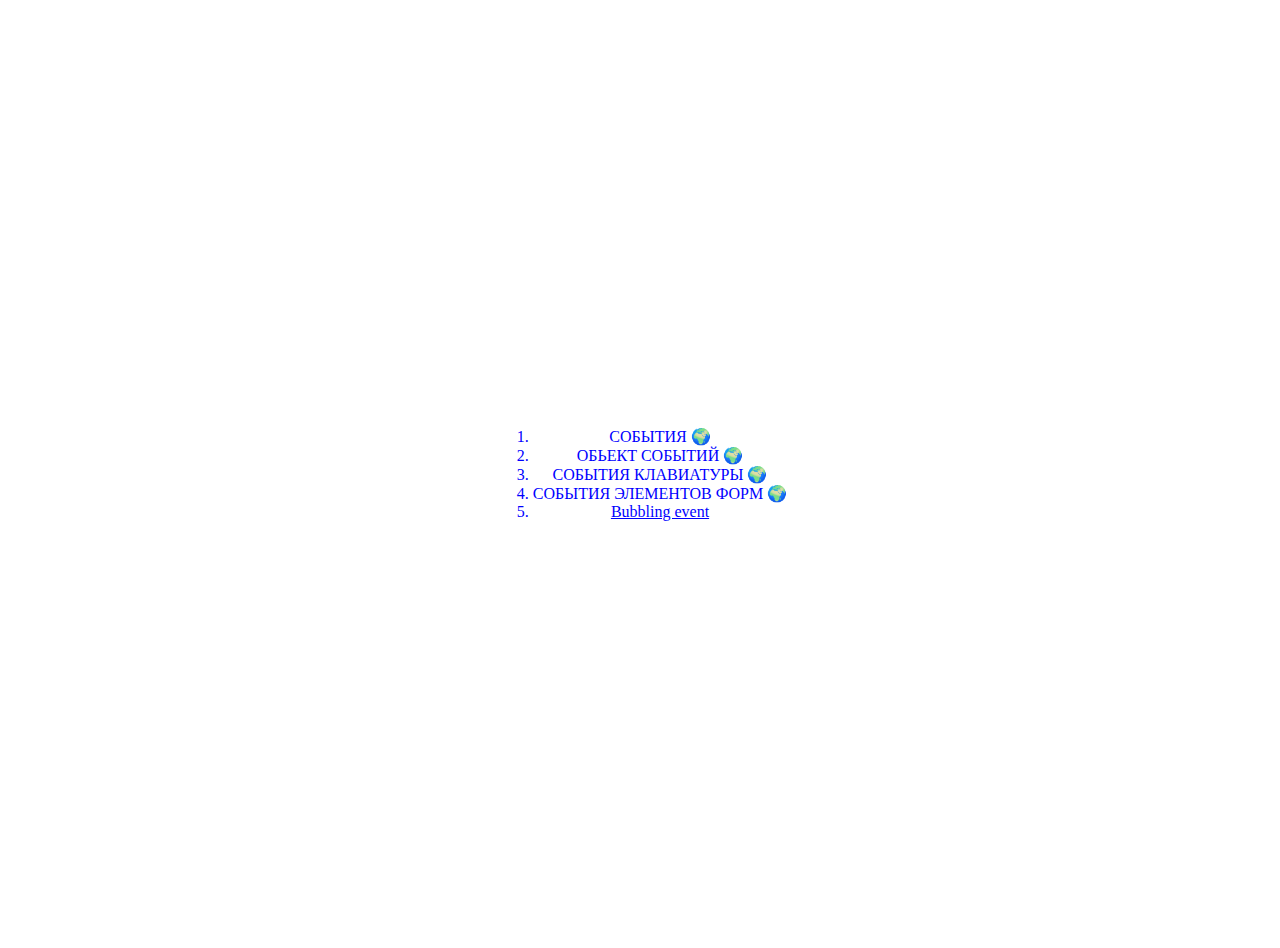
<file: index.html>
<!DOCTYPE html>
<html lang="en">
  <head>
    <meta charset="UTF-8" />
    <meta http-equiv="X-UA-Compatible" content="IE=edge" />
    <meta name="viewport" content="width=device-width, initial-scale=1.0" />
    <link rel="stylesheet" href="./css/styles.css" />
    <title>Events</title>
  </head>
  <body>
    <ol>
      <li><a class="page__link" href="/1-events.html">СОБЫТИЯ &#127757</a></li>
      <li>
        <a class="page__link" href="/2-events-object.html">ОБЬЕКТ СОБЫТИЙ &#127757</a>
      </li>
      <li>
        <a class="page__link" href="/3-keyboard-events.html"
          >СОБЫТИЯ КЛАВИАТУРЫ &#127757</a
        >
      </li>
      <li>
        <a class="page__link" href="/4-form-events.html"
          >СОБЫТИЯ ЭЛЕМЕНТОВ ФОРМ &#127757</a
        >
      </li>
      <li>
        <a href="page__link" href="/5-event-bubbling.html"> Bubbling event</a>
      </li>
    </ol>
    <script src="./js/index.js"></script>
  </body>
</html>
</file>
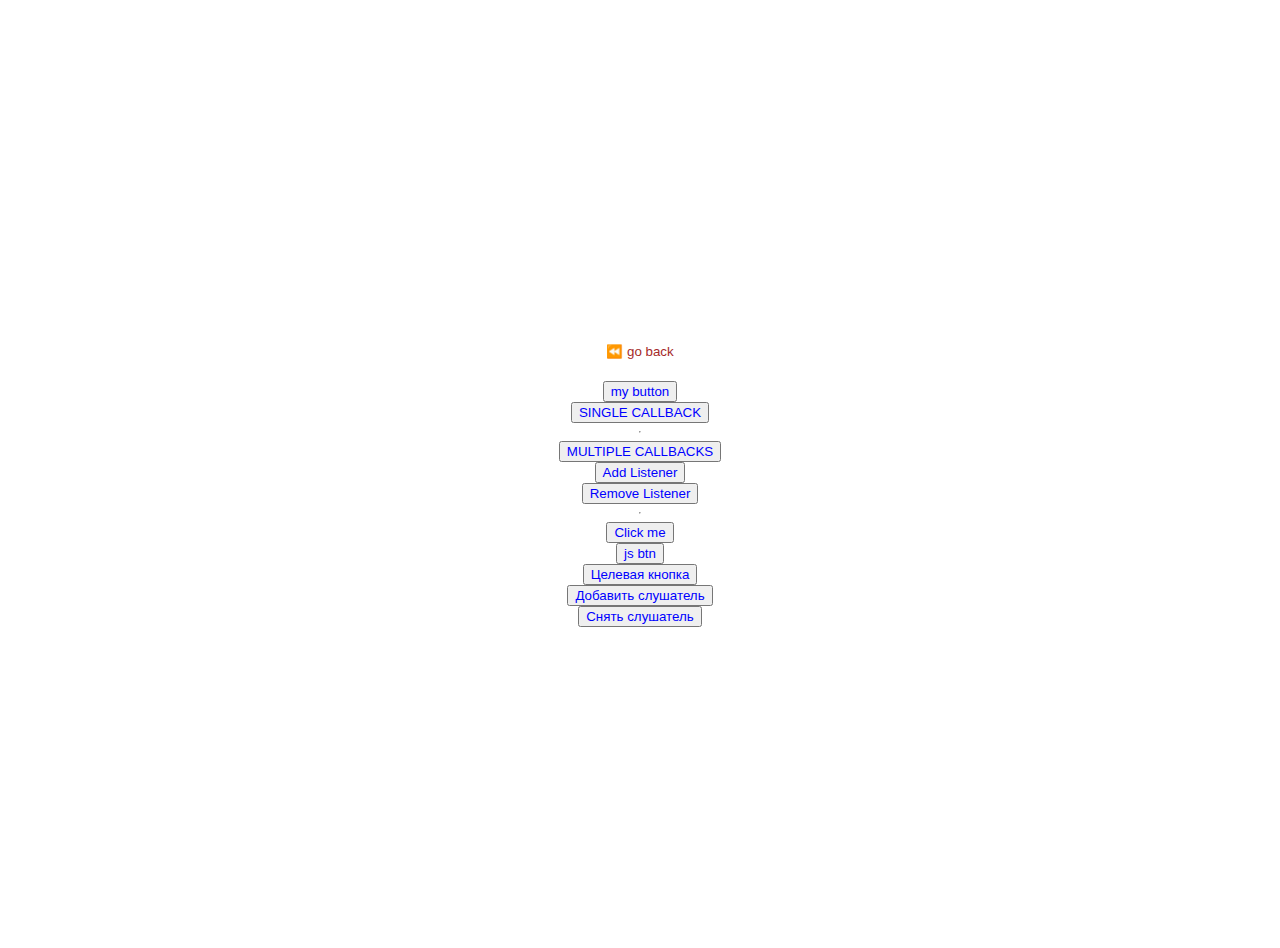
<file: 1-events.html>
<!DOCTYPE html>
<html lang="en">
  <head>
    <meta charset="UTF-8" />
    <meta http-equiv="X-UA-Compatible" content="IE=edge" />
    <meta name="viewport" content="width=device-width, initial-scale=1.0" />
    <link rel="stylesheet" href="./css/styles.css" />
    <title>events</title>
  </head>
  <body>
    <!-- <button class="btn__backtomain"><a href="/index.html">&#9194 go back</a></button> -->
    <a href="/index.html"><button class="btn__backtomain">&#9194 go back</button></a>
<button class="my-button">my button</button>

<!-- first cace addEventListener -->


<button id="single" class="btn">SINGLE CALLBACK</button>
<hr>
<button id="multiple" class="btn">MULTIPLE CALLBACKS</button>

<!-- second case removeEventListener  -->

<button class="btn" data-action="add">Add Listener</button>
<button class="btn" data-action="remove">Remove Listener</button>
<hr>
<button id="btn" class="btn">Click me</button>


<!-- this in function -->


<button id="me-btn" class="js-btn" type="button">js btn</button>

              <!-- event  -->

  <button type="button" class="js-target-btn">Целевая кнопка</button>
    <button type="button" class="js-add-listener">Добавить слушатель</button>
    <button type="button" class="js-remove-listener">Снять слушатель</button>             



    <script src="./js/1-events.js" type="module"></script>
  </body>
</html>
</file>
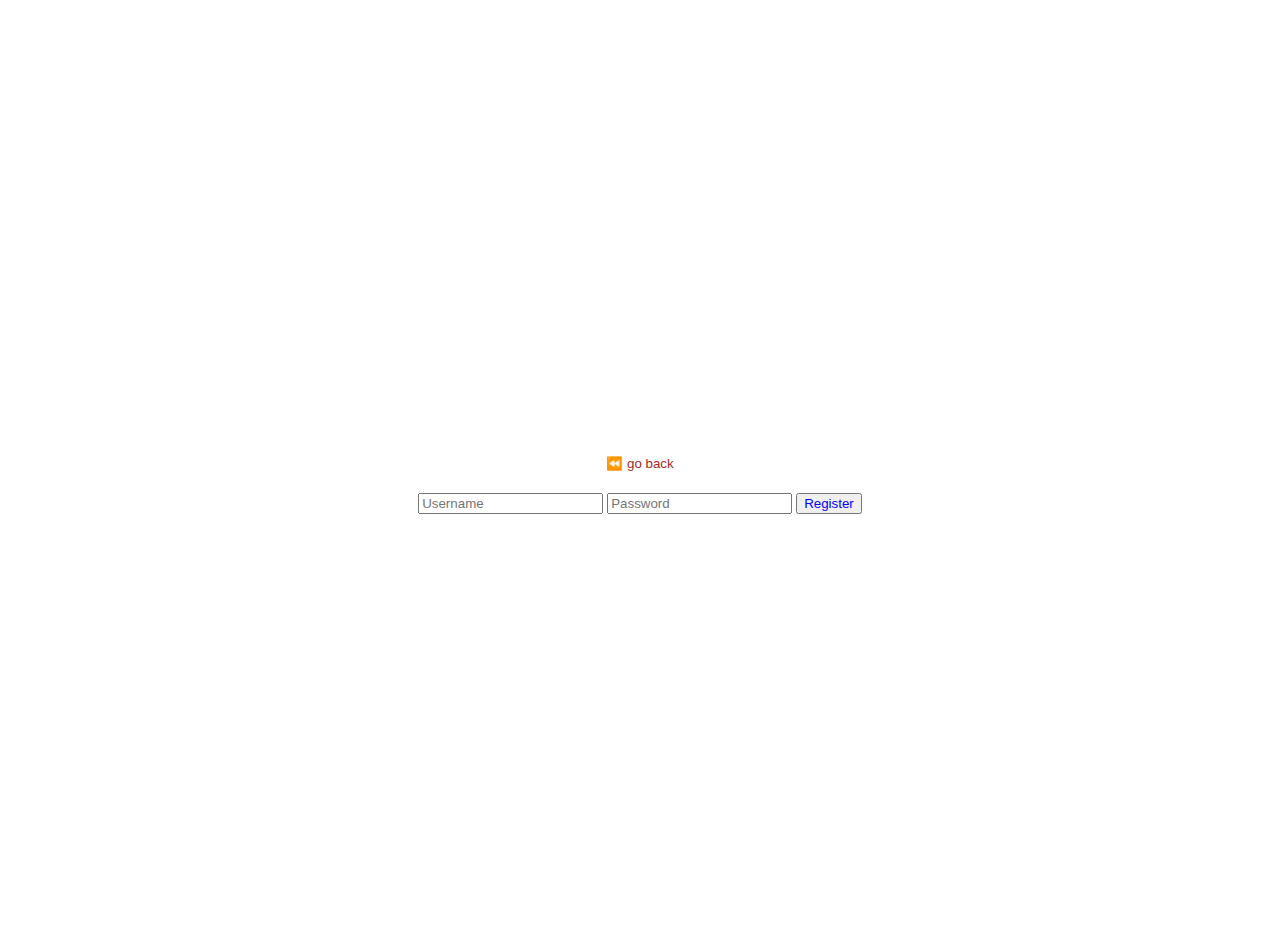
<file: 2-events-object.html>
<!DOCTYPE html>
<html lang="en">
  <head>
    <meta charset="UTF-8" />
    <meta http-equiv="X-UA-Compatible" content="IE=edge" />
    <meta name="viewport" content="width=device-width, initial-scale=1.0" />
    <link rel="stylesheet" href="./css/styles.css" />
    <title>Document</title>
  </head>
  <body>
    <!-- <button class="btn__backtomain"><a href="/index.html">&#9194 go back</a></button> -->
<a href="/index.html"><button class="btn__backtomain">&#9194 go back</button></a>

                          <!-- form -->

<form class="register-form" autocomplete="off">
  <input type="text" name="username" placeholder="Username" />
  <input type="password" name="password" placeholder="Password" />
  <button type="submit">Register</button>
</form>


    <script src="./js/2-events-object.js" type="module"></script>
  </body>
</html>
</file>
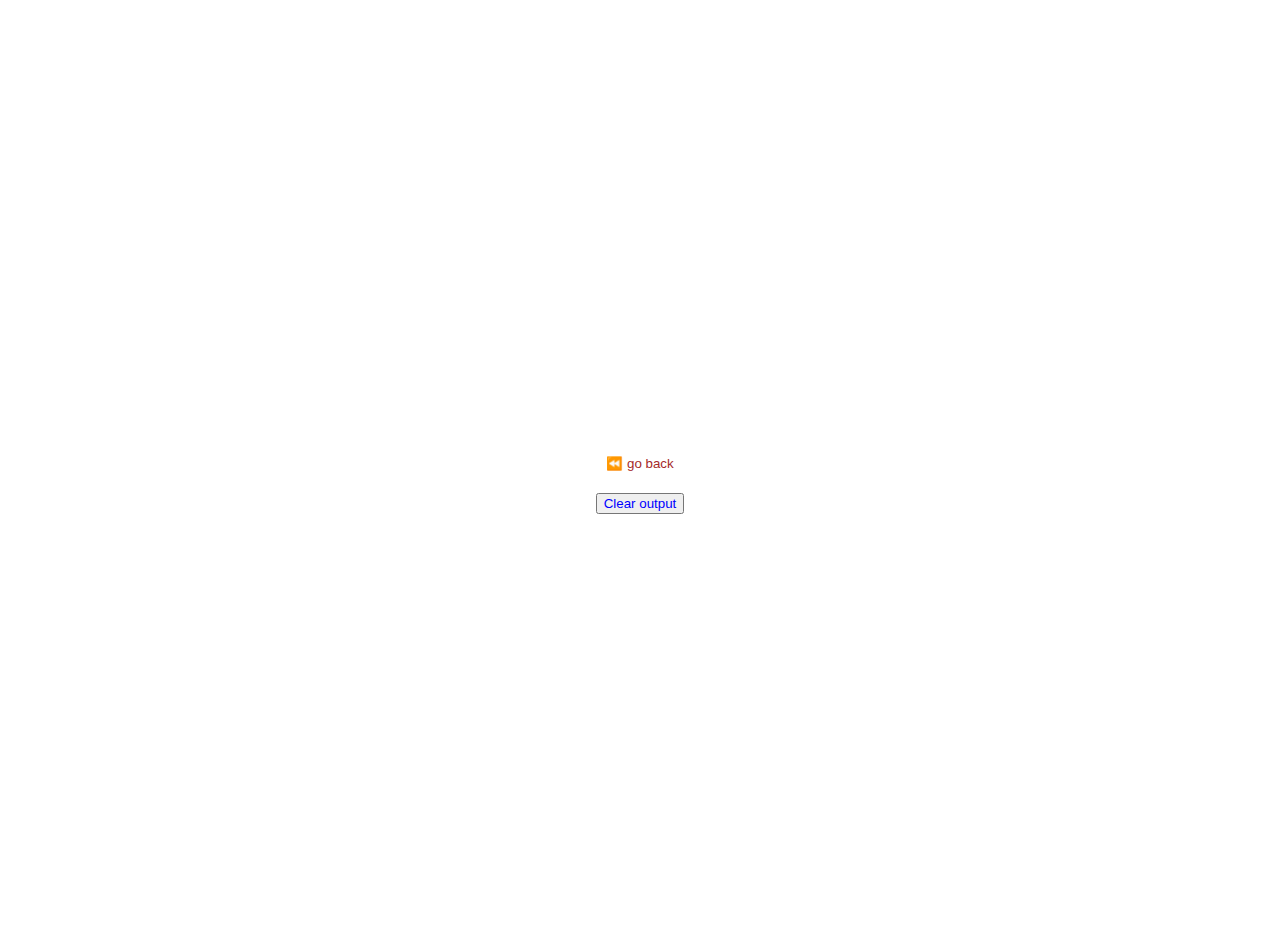
<file: 3-keyboard-events.html>
<!DOCTYPE html>
<html lang="en">
  <head>
    <meta charset="UTF-8" />
    <meta http-equiv="X-UA-Compatible" content="IE=edge" />
    <meta name="viewport" content="width=device-width, initial-scale=1.0" />
    <link rel="stylesheet" href="./css/styles.css" />
    <title>Document</title>
  </head>
  <body>
    <!-- <button class="btn__backtomain"><a href="/index.html">&#9194 go back</a></button> -->
<a href="/index.html"><button class="btn__backtomain">&#9194 go back</button></a>


<!-- keydown key code preventDefault -->


<button type="button" data-action="clear">Clear output</button>
<div class="log-list"></div>



    <script src="./js/3-keyboard-events.js" type="module"></script>
  </body>
</html>
</file>
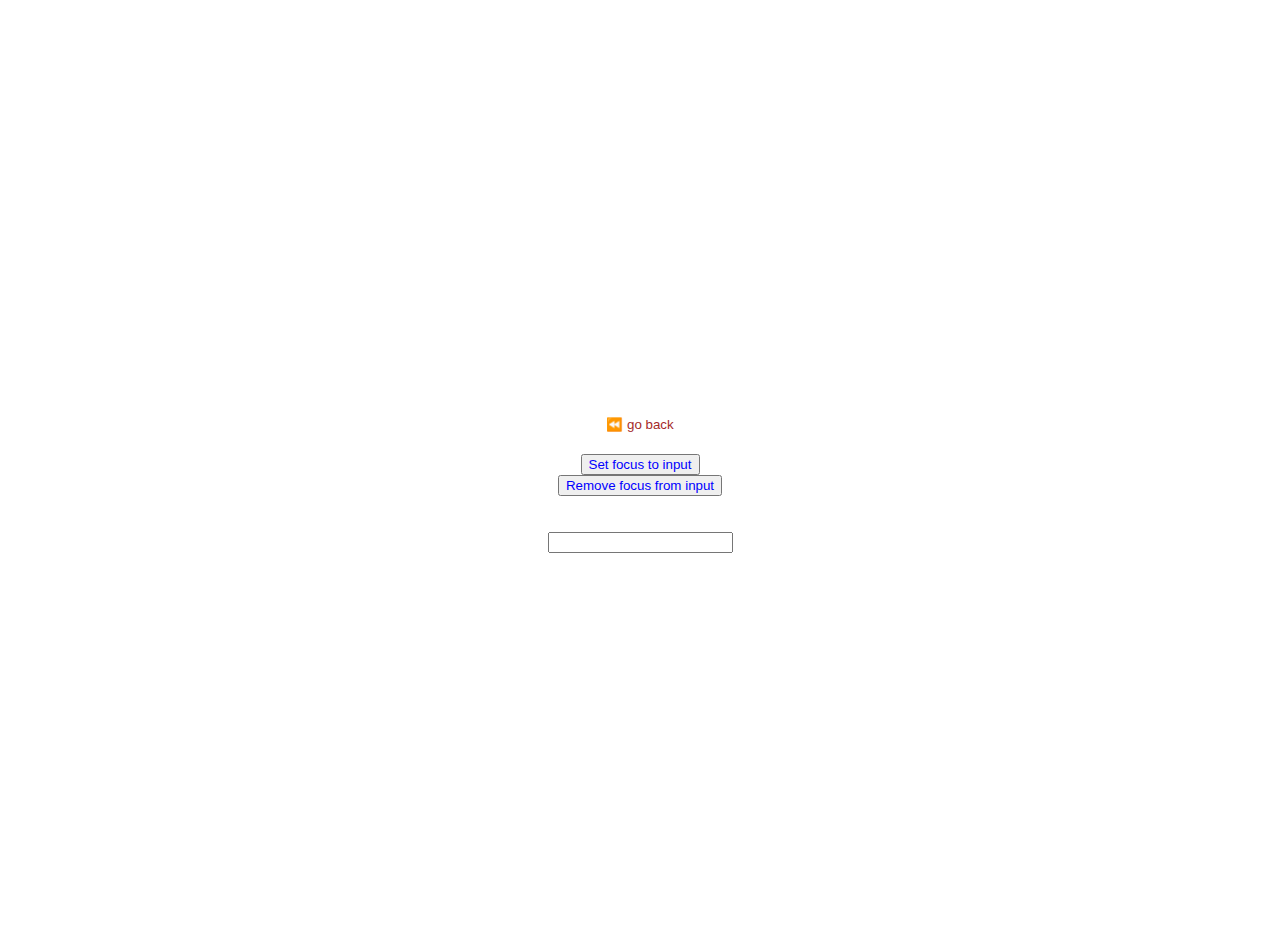
<file: 4-form-events.html>
<!DOCTYPE html>
<html lang="en">
  <head>
    <meta charset="UTF-8" />
    <meta http-equiv="X-UA-Compatible" content="IE=edge" />
    <meta name="viewport" content="width=device-width, initial-scale=1.0" />
    <link rel="stylesheet" href="./css/styles.css" />
    <title>Document</title>
  </head>
  <body>
    <!-- <button class="btn__backtomain"><a href="/index.html">&#9194 go back</a></button> -->
    <a href="/index.html"><button class="btn__backtomain">&#9194 go back</button></a>


                          <!-- submit -->


    <!-- <form class="form" autocomplete="off">
  <input type="text" name="login" placeholder="Login">
  <input type="password" name="password" placeholder="Password">
  <button class="btn" type="submit">Register</button>
</form> -->



                         <!-- select -->

<!-- <p>
  Selected option text: <span class="text-output">none</span>
<p>
<p>
  Selected option value: <span class="value-output">none</span>
<p>

  <select class="pizza-select">
    <option value="">Select One …</option>
    <option value="four_meats">Four Meats</option>
    <option value="royal_cheese">Royal Cheese</option>
    <option value="vegetarian">Vegetarian</option>
    <option value="smoked_salmon">Smoked Salmon</option>
  </select> -->


                        <!-- input -->

<!-- <input type="text" class="text-input" />
<p>Text field value: <span class="output"></span></p> -->


                        <!-- focus and blur -->

<button type="button" data-action="set">Set focus to input</button>
<button type="button" data-action="remove">Remove focus from input</button>
<br><br>
<input type="text" class="text-input" />

    <script src="./js/4-form.events.js" type="module"></script>
  </body>
</html>
</file>
<file: css/styles.css>
* {
    color: blue;

}

body {
    display: flex;
    justify-content: center;
    align-items: center;
    flex-direction: column;
    min-height: 100vh;
    padding: 1rem;
    text-align: center;
}

.page__link {
    text-decoration: none;
}


.btn__backtomain {
    padding: 20px;
    border-radius: 5px;
    background-color: transparent;
    border-color: transparent;
    cursor: pointer;
    text-decoration: none;
    color: brown;

}

.form {
    max-width: 600px;
    margin: 0 auto;
    text-align: center;
    padding: 32px;
}
</file>
